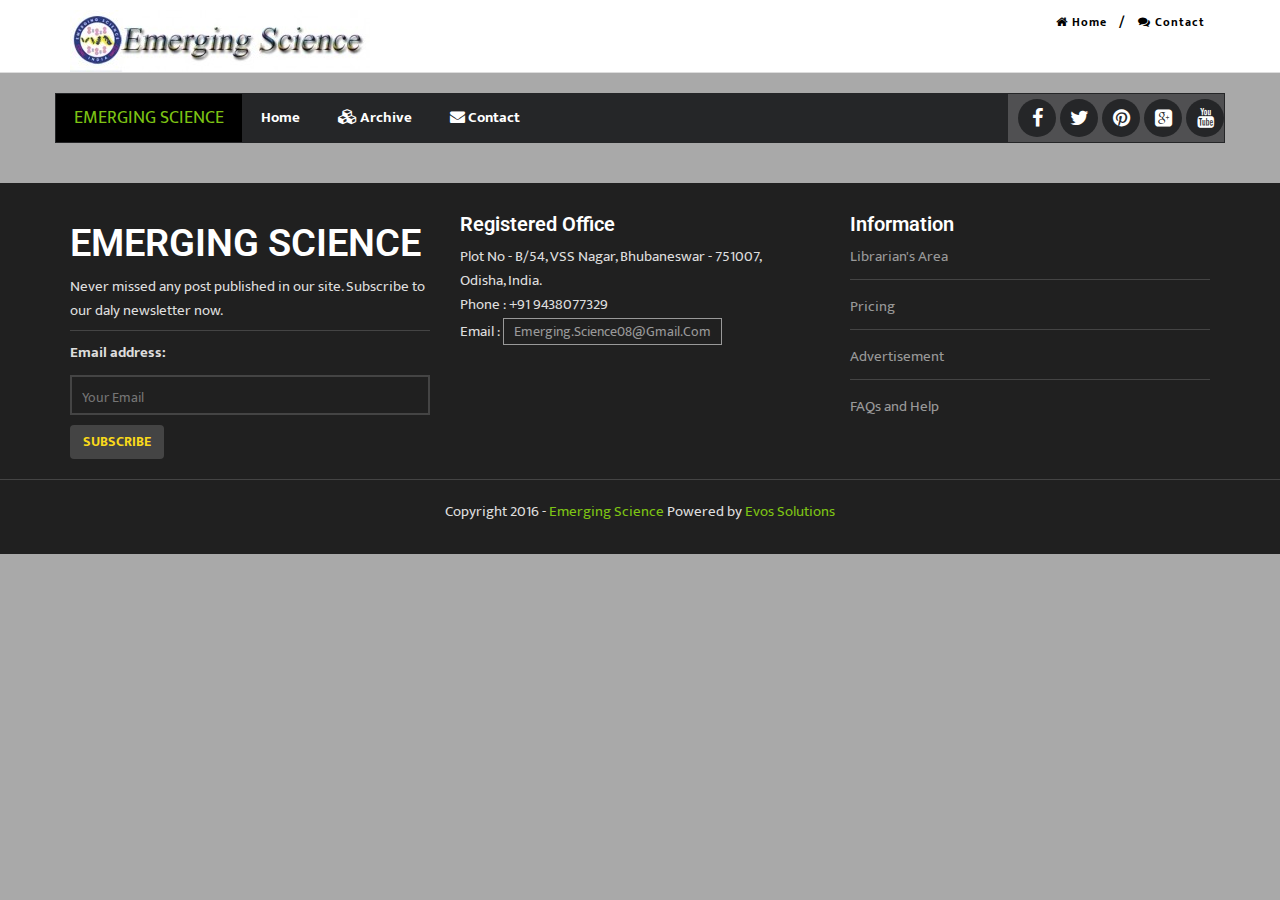
<file: archive.html>
<!DOCTYPE html>
<html lang="en">
<head>
    <meta charset="utf-8" />
    <meta http-equiv="X-UA-Compatible" content="IE=edge" />
    <meta name="viewport" content="width=device-width, initial-scale=1" />
    <meta name="description" content="Free Bootstrap Themes by 365Bootstrap dot com - Free Responsive Html5 Templates">
    <meta name="author" content="http://www.365bootstrap.com">
	
    <title>The Emerging Science | The Emerging Science</title>
	
    <!-- Bootstrap Core CSS -->
    <link rel="stylesheet" href="css/bootstrap.min.css"  type="text/css">
	
	<!-- Custom CSS -->
    <link rel="stylesheet" href="css/style.css">
	
	<!-- Owl Carousel Assets -->
    <link href="owl-carousel/owl.carousel.css" rel="stylesheet">
    <link href="owl-carousel/owl.theme.css" rel="stylesheet">
	
	<!-- Custom Fonts -->
    <link rel="stylesheet" href="font-awesome-4.4.0/css/font-awesome.min.css"  type="text/css">
	
	<!-- jQuery and Modernizr-->
	<script src="js/jquery-2.1.1.js"></script>
	
	<!-- Core JavaScript Files -->  	 
    <script src="js/bootstrap.min.js"></script>
	
	<!-- HTML5 Shim and Respond.js IE8 support of HTML5 elements and media queries -->
    <!-- WARNING: Respond.js doesn't work if you view the page via file:// -->
    <!--[if lt IE 9]>
        <script src="js/html5shiv.js"></script>
        <script src="js/respond.min.js"></script>
    <![endif]-->
</head>

<body>
<header>
	<!--Top-->
	<nav id="top">
		<div class="container">
			<div class="row">
				<div class="col-md-6">
					<img src="images/es_300x62.jpg" alt="Welcome to the world of Emerging Science">
				</div>
				<div class="col-md-6">
					<ul class="list-inline top-link link">
						<li><a href="index.html"><i class="fa fa-home"></i> Home</a></li>
						<li><a href="contact.html"><i class="fa fa-comments"></i> Contact</a></li>
<!--						<li><a href="#"><i class="fa fa-question-circle"></i> FAQ</a></li>-->
					</ul>
				</div>
			</div>
		</div>
	</nav>
	
	<!--Navigation-->
    <nav id="menu" class="navbar container">
		<div class="navbar-header">
			<button type="button" class="btn btn-navbar navbar-toggle" data-toggle="collapse" data-target=".navbar-ex1-collapse"><i class="fa fa-bars"></i></button>
			<a class="navbar-brand" href="#">
				<div class="logo"><span>Emerging Science</span></div>
			</a>
		</div>
		<div class="collapse navbar-collapse navbar-ex1-collapse">
			<ul class="nav navbar-nav">
				<li><a href="index.html">Home</a></li>
<!--
				<li class="dropdown"><a href="#" class="dropdown-toggle" data-toggle="dropdown">Login <i class="fa fa-arrow-circle-o-down"></i></a>
					<div class="dropdown-menu">
						<div class="dropdown-inner">
							<ul class="list-unstyled">
								<li><a href="archive.html">Text 101</a></li>
								<li><a href="archive.html">Text 102</a></li>
							</ul>
						</div>
					</div>
				</li>
				<li class="dropdown"><a href="#" class="dropdown-toggle" data-toggle="dropdown">Video <i class="fa fa-arrow-circle-o-down"></i></a>
					<div class="dropdown-menu">
						<div class="dropdown-inner">
							<ul class="list-unstyled">
								<li><a href="archive.html">Text 201</a></li>
								<li><a href="archive.html">Text 202</a></li>
								<li><a href="archive.html">Text 203</a></li>
								<li><a href="archive.html">Text 204</a></li>
								<li><a href="archive.html">Text 205</a></li>
							</ul>
						</div> 
					</div>
				</li>
				<li class="dropdown"><a href="#" class="dropdown-toggle" data-toggle="dropdown">Category <i class="fa fa-arrow-circle-o-down"></i></a>
					<div class="dropdown-menu" style="margin-left: -203.625px;">
						<div class="dropdown-inner">
							<ul class="list-unstyled">
								<li><a href="archive.html">Text 301</a></li>
								<li><a href="archive.html">Text 302</a></li>
								<li><a href="archive.html">Text 303</a></li>
								<li><a href="archive.html">Text 304</a></li>
								<li><a href="archive.html">Text 305</a></li>
							</ul>
							<ul class="list-unstyled">
								<li><a href="archive.html">Text 306</a></li>
								<li><a href="archive.html">Text 307</a></li>
								<li><a href="archive.html">Text 308</a></li>
								<li><a href="archive.html">Text 309</a></li>
								<li><a href="archive.html">Text 310</a></li>
							</ul>
							<ul class="list-unstyled">
								<li><a href="archive.html">Text 311</a></li>
								<li><a href="archive.html">Text 312</a></li>
								<li><a href="archive.html#">Text 313</a></li>
								<li><a href="archive.html#">Text 314</a></li>
								<li><a href="archive.html">Text 315</a></li>
							</ul>
						</div>
					</div>
				</li>
-->
				<li><a href="archive.html"><i class="fa fa-cubes"></i> Archive</a></li>
				<li><a href="contact.html"><i class="fa fa-envelope"></i> Contact</a></li>
			</ul>
			<ul class="list-inline navbar-right top-social">
				<li><a href="#"><i class="fa fa-facebook"></i></a></li>
				<li><a href="#"><i class="fa fa-twitter"></i></a></li>
				<li><a href="#"><i class="fa fa-pinterest"></i></a></li>
				<li><a href="#"><i class="fa fa-google-plus-square"></i></a></li>
				<li><a href="#"><i class="fa fa-youtube"></i></a></li>
			</ul>
		</div>
	</nav>
</header>	
<!--
	<div class="featured container">
		<div id="owl-demo" class="owl-carousel">
			<div class="item">
				<div class="zoom-container">
					<div class="zoom-caption">
						<span>Youtube</span>
						<a href="single.html">
							<i class="fa fa-play-circle-o fa-5x" style="color: #fff"></i>
						</a>
						<p>Video's Name</p>
					</div>
					<img src="images/1.jpg" />
				</div>
			</div>
			<div class="item">
				<div class="zoom-container">
					<div class="zoom-caption">
						<span>Youtube</span>
						<a href="single.html">
							<i class="fa fa-play-circle-o fa-5x" style="color: #fff"></i>
						</a>
						<p>Video's Name</p>
					</div>
					<img src="images/2.jpg" />
				</div>
			</div>
			<div class="item">
				<div class="zoom-container">
					<div class="zoom-caption">
						<span>Youtube</span>
						<a href="single.html">
							<i class="fa fa-play-circle-o fa-5x" style="color: #fff"></i>
						</a>
						<p>Video's Name</p>
					</div>
					<img src="images/3.jpg" />
				</div>
			</div>
			<div class="item">
				<div class="zoom-container">
					<div class="zoom-caption">
						<span>Youtube</span>
						<a href="single.html">
							<i class="fa fa-play-circle-o fa-5x" style="color: #fff"></i>
						</a>
						<p>Video's Name</p>
					</div>
					<img src="images/8.jpg" />
				</div>
			</div>
			<div class="item">
				<div class="zoom-container">
					<div class="zoom-caption">
						<span>Youtube</span>
						<a href="single.html">
							<i class="fa fa-play-circle-o fa-5x" style="color: #fff"></i>
						</a>
						<p>Video's Name</p>
					</div>
					<img src="images/9.jpg" />
				</div>
			</div>
			<div class="item">
				<div class="zoom-container">
					<div class="zoom-caption">
						<span>Youtube</span>
						<a href="single.html">
							<i class="fa fa-play-circle-o fa-5x" style="color: #fff"></i>
						</a>
						<p>Video's Name</p>
					</div>
					<img src="images/10.jpg" />
				</div>
			</div>
			<div class="item">
				<div class="zoom-container">
					<div class="zoom-caption">
						<span>Youtube</span>
						<a href="single.html">
							<i class="fa fa-play-circle-o fa-5x" style="color: #fff"></i>
						</a>
						<p>Video's Name</p>
					</div>
					<img src="images/11.jpg" />
				</div>
			</div>
			<div class="item">
				<div class="zoom-container">
					<div class="zoom-caption">
						<span>Youtube</span>
						<a href="single.html">
							<i class="fa fa-play-circle-o fa-5x" style="color: #fff"></i>
						</a>
						<p>Video's Name</p>
					</div>
					<img src="images/12.jpg" />
				</div>
			</div>
		</div>
	</div>
-->
	<!-- Header -->
	
	<!-- /////////////////////////////////////////Content -->
	<div id="page-content" class="archive-page container">
<!--
		<div class="">
            
			<div class="row">
				<div id="main-content" class="col-md-8">
					<div class="box">
						<a href="#"><h2 class="vid-name">Lorem ipsum dolor sit amet</h2></a>
						<div class="info">
							<h5>By <a href="#">Kelvin</a></h5>
							<span><i class="fa fa-calendar"></i> June 12, 2015</span> 
							<span><i class="fa fa-comment"></i> 0 Comments</span>
							<span><i class="fa fa-heart"></i>1,200</span>
							<ul class="list-inline">
								<li><a href="#">Rate</a></li>
								<li> - </li>
								<li>
									<span class="rating">
										<i class="fa fa-star"></i>
										<i class="fa fa-star"></i>
										<i class="fa fa-star"></i>
										<i class="fa fa-star"></i>
										<i class="fa fa-star-half-o"></i>
									</span>
								</li>
							</ul>
						</div>
						<div class="wrap-vid">
							<div class="zoom-container">
								<div class="zoom-caption">
								</div>
								<img src="images/9.jpg" />
							</div>
							<p>Lorem ipsum dolor sit amet, consetetur sadipscing elitr, sed diam nonumy eirmod tempor invidunt ut labore et dolore magna aliquyam erat, sed diam voluptua. At vero eos et accusam et justo duo dolores et ea rebum. Consetetur sadipscing elitr, sed diam nonumy eirmod tempor inviduntut labore et dolore magna aliquyam erat, sed diam voluptua. At vero eos et accusam et justo duo dolores et ea rebum.justo duo dolores et ea rebum. Consetetur sadipscing elitr,  consetetur sadipscing elitr elitr. <a href="#">MORE...</a></p>
						</div>
					</div>
					<hr class="line">
					<div class="box">
						<a href="#"><h2 class="vid-name">Lorem ipsum dolor sit amet</h2></a>
						<div class="info">
							<h5>By <a href="#">Kelvin</a></h5>
							<span><i class="fa fa-calendar"></i> June 12, 2015</span> 
							<span><i class="fa fa-comment"></i> 0 Comments</span>
							<span><i class="fa fa-heart"></i>1,200</span>
							<ul class="list-inline">
								<li><a href="#">Rate</a></li>
								<li> - </li>
								<li>
									<span class="rating">
										<i class="fa fa-star"></i>
										<i class="fa fa-star"></i>
										<i class="fa fa-star"></i>
										<i class="fa fa-star"></i>
										<i class="fa fa-star-half-o"></i>
									</span>
								</li>
							</ul>
						</div>
						<div class="wrap-vid">
							<div class="zoom-container">
								<div class="zoom-caption">
								</div>
								<img src="images/7.jpg" />
							</div>
							<p>Lorem ipsum dolor sit amet, consetetur sadipscing elitr, sed diam nonumy eirmod tempor invidunt ut labore et dolore magna aliquyam erat, sed diam voluptua. At vero eos et accusam et justo duo dolores et ea rebum. Consetetur sadipscing elitr, sed diam nonumy eirmod tempor inviduntut labore et dolore magna aliquyam erat, sed diam voluptua. At vero eos et accusam et justo duo dolores et ea rebum.justo duo dolores et ea rebum. Consetetur sadipscing elitr,  consetetur sadipscing elitr elitr. <a href="#">MORE...</a></p>
						</div>
					</div>
					<hr class="line">
					<div class="box">
						<a href="#"><h2 class="vid-name">Lorem ipsum dolor sit amet</h2></a>
						<div class="info">
							<h5>By <a href="#">Kelvin</a></h5>
							<span><i class="fa fa-calendar"></i> June 12, 2015</span> 
							<span><i class="fa fa-comment"></i> 0 Comments</span>
							<span><i class="fa fa-heart"></i>1,200</span>
							<ul class="list-inline">
								<li><a href="#">Rate</a></li>
								<li> - </li>
								<li>
									<span class="rating">
										<i class="fa fa-star"></i>
										<i class="fa fa-star"></i>
										<i class="fa fa-star"></i>
										<i class="fa fa-star"></i>
										<i class="fa fa-star-half-o"></i>
									</span>
								</li>
							</ul>
						</div>
						<div class="wrap-vid">
							<div class="zoom-container">
								<div class="zoom-caption">
									<span class="youtube">Youtube</span>
									<a href="single.html">
										<i class="fa fa-play icon-play" style="color: #fff"></i>
									</a>
									<p>Video's Name</p>
								</div>
								<img src="images/8.jpg" />
							</div>
							<p>Lorem ipsum dolor sit amet, consetetur sadipscing elitr, sed diam nonumy eirmod tempor invidunt ut labore et dolore magna aliquyam erat, sed diam voluptua. At vero eos et accusam et justo duo dolores et ea rebum. Consetetur sadipscing elitr, sed diam nonumy eirmod tempor inviduntut labore et dolore magna aliquyam erat, sed diam voluptua. At vero eos et accusam et justo duo dolores et ea rebum.justo duo dolores et ea rebum. Consetetur sadipscing elitr,  consetetur sadipscing elitr elitr. <a href="#">MORE...</a></p>
						</div>
					</div>
					<hr class="line">
					<div class="box">
						<a href="#"><h2 class="vid-name">Lorem ipsum dolor sit amet</h2></a>
						<div class="info">
							<h5>By <a href="#">Kelvin</a></h5>
							<span><i class="fa fa-calendar"></i> June 12, 2015</span> 
							<span><i class="fa fa-comment"></i> 0 Comments</span>
							<span><i class="fa fa-heart"></i>1,200</span>
							<ul class="list-inline">
								<li><a href="#">Rate</a></li>
								<li> - </li>
								<li>
									<span class="rating">
										<i class="fa fa-star"></i>
										<i class="fa fa-star"></i>
										<i class="fa fa-star"></i>
										<i class="fa fa-star"></i>
										<i class="fa fa-star-half-o"></i>
									</span>
								</li>
							</ul>
						</div>
						<div class="wrap-vid">
							<div class="zoom-container">
								<div class="zoom-caption">
									<span class="vimeo">Vimeo</span>
									<a href="single.html">
										<i class="fa fa-play-circle-o fa-5x" style="color: #fff"></i>
									</a>
									<p>Video's Name</p>
								</div>
								<img src="images/6.jpg" />
							</div>
							<p>Lorem ipsum dolor sit amet, consetetur sadipscing elitr, sed diam nonumy eirmod tempor invidunt ut labore et dolore magna aliquyam erat, sed diam voluptua. At vero eos et accusam et justo duo dolores et ea rebum. Consetetur sadipscing elitr, sed diam nonumy eirmod tempor inviduntut labore et dolore magna aliquyam erat, sed diam voluptua. At vero eos et accusam et justo duo dolores et ea rebum.justo duo dolores et ea rebum. Consetetur sadipscing elitr,  consetetur sadipscing elitr elitr. <a href="#">MORE...</a></p>
						</div>
					</div>
					<hr class="line">
					<div class="box">
						<center>
						<ul class="pagination">
							<li>
							  <a href="#" aria-label="Previous">
								<span aria-hidden="true">&laquo;</span>
							  </a>
							</li>
							<li><a href="#">1</a></li>
							<li><a href="#">2</a></li>
							<li><a href="#">3</a></li>
							<li><a href="#">4</a></li>
							<li><a href="#">5</a></li>
							<li>
							  <a href="#" aria-label="Next">
								<span aria-hidden="true">&raquo;</span>
							  </a>
							</li>
						</ul>
					</center>
					</div>
				</div>
				<div id="sidebar" class="col-md-4">
					
					<div class="widget wid-follow">
						<div class="heading"><h4>Follow Us</h4></div>
						<div class="content">
							<ul class="list-inline">
								<li>
									<a href="facebook.com/">
										<div class="box-facebook">
											<span class="fa fa-facebook fa-2x icon"></span>
											<span>1250</span>
											<span>Fans</span>
										</div>
									</a>
								</li>
								<li>
									<a href="facebook.com/">
										<div class="box-twitter">
											<span class="fa fa-twitter fa-2x icon"></span>
											<span>1250</span>
											<span>Fans</span>
										</div>
									</a>
								</li>
								<li>
									<a href="facebook.com/">
										<div class="box-google">
											<span class="fa fa-google-plus fa-2x icon"></span>
											<span>1250</span>
											<span>Fans</span>
										</div>
									</a>
								</li>
							</ul>
							<img src="images/banner.jpg" />
						</div>
					</div>
					
					<div class="widget wid-post">
						<div class="heading"><h4>Category</h4></div>
						<div class="content">
							<div class="post wrap-vid">
								<div class="zoom-container">
									<div class="zoom-caption">
										<span class="youtube">Youtube</span>
										<a href="single.html">
											<i class="fa fa-play-circle-o fa-5x" style="color: #fff"></i>
										</a>
										<p>Video's Name</p>
									</div>
									<img src="images/1.jpg" />
								</div>
								<div class="wrapper">
									<h5 class="vid-name"><a href="#">Video's Name</a></h5>
									<div class="info">
										<h6>By <a href="#">Kelvin</a></h6>
										<span><i class="fa fa-calendar"></i>25/3/2015</span> 
										<span><i class="fa fa-heart"></i>1,200</span>
									</div>
								</div>
							</div>
							<div class="post wrap-vid">
								<div class="zoom-container">
											<div class="zoom-caption">
												<span class="vimeo">Vimeo</span>
												<a href="single.html">
													<i class="fa fa-play-circle-o fa-5x" style="color: #fff"></i>
												</a>
												<p>Video's Name</p>
											</div>
											<img src="images/2.jpg" />
										</div>
								<div class="wrapper">
									<h5 class="vid-name"><a href="#">Video's Name</a></h5>
									<div class="info">
										<h6>By <a href="#">Kelvin</a></h6>
										<span><i class="fa fa-calendar"></i>25/3/2015</span> 
										<span><i class="fa fa-heart"></i>1,200</span>
									</div>
								</div>
							</div>
							<div class="post wrap-vid">
								<div class="zoom-container">
									<div class="zoom-caption">
										<span class="youtube">Youtube</span>
										<a href="single.html">
											<i class="fa fa-play-circle-o fa-5x" style="color: #fff"></i>
										</a>
										<p>Video's Name</p>
									</div>
									<img src="images/3.jpg" />
								</div>
								<div class="wrapper">
									<h5 class="vid-name"><a href="#">Video's Name</a></h5>
									<div class="info">
										<h6>By <a href="#">Kelvin</a></h6>
										<span><i class="fa fa-calendar"></i>25/3/2015</span> 
										<span><i class="fa fa-heart"></i>1,200</span>
									</div>
								</div>
							</div>
						</div>
					</div>
					
					<div class="widget ">
						<div class="heading"><h4>Top News</h4></div>
						<div class="content">
							<div class="wrap-vid">
								<div class="zoom-container">
									<div class="zoom-caption">
										<span class="vimeo">Vimeo</span>
										<a href="single.html">
											<i class="fa fa-play-circle-o fa-5x" style="color: #fff"></i>
										</a>
										<p>Video's Name</p>
									</div>
									<img src="images/1.jpg" />
								</div>
								<h3 class="vid-name"><a href="#">Video's Name</a></h3>
								<div class="info">
									<h5>By <a href="#">Kelvin</a></h5>
									<span><i class="fa fa-calendar"></i>25/3/2015</span> 
									<span><i class="fa fa-heart"></i>1,200</span>
								</div>
							</div>
							<div class="wrap-vid">
								<div class="zoom-container">
									<div class="zoom-caption">
										<span class="vimeo">Vimeo</span>
										<a href="single.html">
											<i class="fa fa-play-circle-o fa-5x" style="color: #fff"></i>
										</a>
										<p>Video's Name</p>
									</div>
									<img src="images/2.jpg" />
								</div>
								<h3 class="vid-name"><a href="#">Video's Name</a></h3>
								<div class="info">
									<h5>By <a href="#">Kelvin</a></h5>
									<span><i class="fa fa-calendar"></i>25/3/2015</span> 
									<span><i class="fa fa-heart"></i>1,200</span>
								</div>
							</div>
							<div class="wrap-vid">
								<div class="zoom-container">
									<div class="zoom-caption">
										<span class="vimeo">Vimeo</span>
										<a href="single.html">
											<i class="fa fa-play-circle-o fa-5x" style="color: #fff"></i>
										</a>
										<p>Video's Name</p>
									</div>
									<img src="images/3.jpg" />
								</div>
								<h3 class="vid-name"><a href="#">Video's Name</a></h3>
								<div class="info">
									<h5>By <a href="#">Kelvin</a></h5>
									<span><i class="fa fa-calendar"></i>25/3/2015</span> 
									<span><i class="fa fa-heart"></i>1,200</span>
								</div>
							</div>
						</div>
					</div>
				</div>
			</div>
		</div> 
-->
	</div>

	<footer>
		<div class="wrap-footer">
			<div class="container">
				<div class="row">
					<div class="col-md-4 col-footer footer-1">
						<div class="footer-heading"><h1><span style="color: #fff;">EMERGING SCIENCE</span></h1></div>
						<div class="content">
							<p>Never missed any post published in our site. Subscribe to our daly newsletter now.</p>
							<strong>Email address:</strong>
							<form action="#" method="post">
								<input type="text" name="your-name" value="" size="40" placeholder="Your Email" />
								<input type="submit" value="SUBSCRIBE" class="btn btn-3" />
							</form>
						</div>
					</div>
<div class="col-md-4 col-footer footer-2">
						<div class="footer-heading"><h4>Registered Office</h4></div>
						<div class="content">
                            Plot No - B/54, VSS Nagar, Bhubaneswar - 751007,</br> Odisha, India. </br>
                            Phone : +91 9438077329 </br>
                            Email : <a href="mailto:emerging.science08@gmail.com">emerging.science08@gmail.com</a>								
						</div>
					</div>
					<div class="col-md-4 col-footer footer-3">
						<div class="footer-heading"><h4>Information</h4></div>
						<div class="content">
							<ul>
								<li><a href="#">Librarian's Area</a></li>
								<li><a href="#">Pricing</a></li>
								<li><a href="#">Advertisement</a></li>
                                <li><a href="#">FAQs and Help</a></li>								
							</ul>
						</div>
					</div>
				</div>
			</div>
		</div>
		<div class="copy-right">
			<p>Copyright 2016 - <a href="http://www.theemergingscience.com" target="_blank" rel="nofollow">Emerging Science</a> Powered by <a target="_blank" href="http://www.evossolutions.com">Evos Solutions</a></p>
		</div>
	</footer>
	<!-- Footer -->
	
	<!-- JS -->
	<script src="owl-carousel/owl.carousel.js"></script>
    <script>
    $(document).ready(function() {
      $("#owl-demo").owlCarousel({
        autoPlay: 3000,
        items : 5,
        itemsDesktop : [1199,4],
        itemsDesktopSmall : [979,4]
      });

    });
    </script>
	
</body>
</html>
</file>
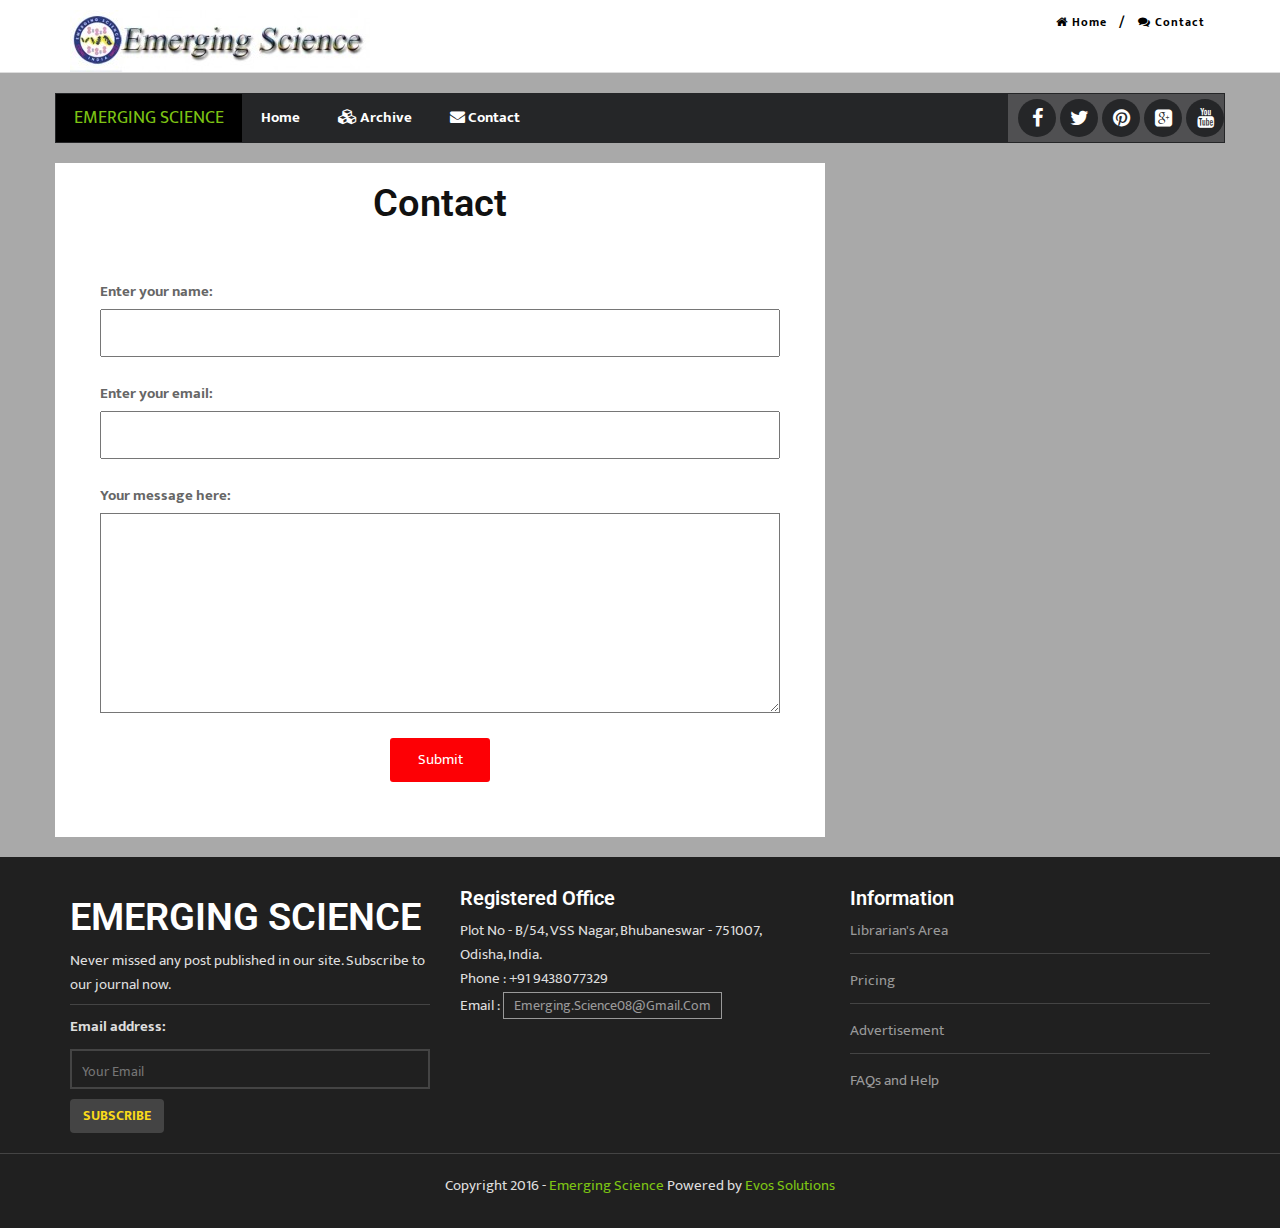
<file: contact.html>
<!DOCTYPE html>
<html lang="en">
<head>
    <meta charset="utf-8" />
    <meta http-equiv="X-UA-Compatible" content="IE=edge" />
    <meta name="viewport" content="width=device-width, initial-scale=1" />
    <meta name="description" content="Free Bootstrap Themes by 365Bootstrap dot com - Free Responsive Html5 Templates">
    <meta name="author" content="http://www.365bootstrap.com">
	
    <title>Newspaper | Free Bootstrap Themes by 365Bootstrap.com</title>
	
    <!-- Bootstrap Core CSS -->
    <link rel="stylesheet" href="css/bootstrap.min.css"  type="text/css">
	
	<!-- Custom CSS -->
    <link rel="stylesheet" href="css/style.css">
	
	<!-- Owl Carousel Assets -->
    <link href="owl-carousel/owl.carousel.css" rel="stylesheet">
    <link href="owl-carousel/owl.theme.css" rel="stylesheet">
	
	<!-- Custom Fonts -->
    <link rel="stylesheet" href="font-awesome-4.4.0/css/font-awesome.min.css"  type="text/css">
	
	<!-- jQuery and Modernizr-->
	<script src="js/jquery-2.1.1.js"></script>
	
	<!-- Core JavaScript Files -->  	 
    <script src="js/bootstrap.min.js"></script>
	
	<!-- HTML5 Shim and Respond.js IE8 support of HTML5 elements and media queries -->
    <!-- WARNING: Respond.js doesn't work if you view the page via file:// -->
    <!--[if lt IE 9]>
        <script src="js/html5shiv.js"></script>
        <script src="js/respond.min.js"></script>
    <![endif]-->
</head>

<body>
<header>
    <!--Top-->
	<nav id="top">
		<div class="container">
            
			<div class="row">
				<div class="col-md-6">
					<img src="images/es_300x62.jpg" alt="Welcome to the world of Emerging Science">
				</div>
				<div class="col-md-6">
					<ul class="list-inline top-link link">
						<li><a href="index.html"><i class="fa fa-home"></i> Home</a></li>
						<li><a href="contact.html"><i class="fa fa-comments"></i> Contact</a></li>
					</ul>
				</div>
			</div>
		</div>
	</nav>
	
	<!--Navigation-->
    <nav id="menu" class="navbar container">
		<div class="navbar-header">
			<button type="button" class="btn btn-navbar navbar-toggle" data-toggle="collapse" data-target=".navbar-ex1-collapse"><i class="fa fa-bars"></i></button>
			<a class="navbar-brand" href="#">
				<div class="logo"><span>Emerging Science</span></div>
			</a>
		</div>
		<div class="collapse navbar-collapse navbar-ex1-collapse">
			<ul class="nav navbar-nav">
				<li><a href="index.html">Home</a></li>
<!--
				<li class="dropdown"><a href="#" class="dropdown-toggle" data-toggle="dropdown">Account <i class="fa fa-arrow-circle-o-down"></i></a>
					<div class="dropdown-menu">
						<div class="dropdown-inner">
							<ul class="list-unstyled">
								<li><a href="archive.html">Login</a></li>
								<li><a href="archive.html">Register</a></li>
							</ul>
						</div>
					</div>
				</li>
				<li class="dropdown"><a href="#" class="dropdown-toggle" data-toggle="dropdown">Video <i class="fa fa-arrow-circle-o-down"></i></a>
					<div class="dropdown-menu">
						<div class="dropdown-inner">
							<ul class="list-unstyled">
								<li><a href="archive.html">Text 201</a></li>
								<li><a href="archive.html">Text 202</a></li>
								<li><a href="archive.html">Text 203</a></li>
								<li><a href="archive.html">Text 204</a></li>
								<li><a href="archive.html">Text 205</a></li>
							</ul>
						</div> 
					</div>
				</li>
				<li class="dropdown"><a href="#" class="dropdown-toggle" data-toggle="dropdown">Category <i class="fa fa-arrow-circle-o-down"></i></a>
					<div class="dropdown-menu" style="margin-left: -203.625px;">
						<div class="dropdown-inner">
							<ul class="list-unstyled">
								<li><a href="archive.html">Text 301</a></li>
								<li><a href="archive.html">Text 302</a></li>
								<li><a href="archive.html">Text 303</a></li>
								<li><a href="archive.html">Text 304</a></li>
								<li><a href="archive.html">Text 305</a></li>
							</ul>
							<ul class="list-unstyled">
								<li><a href="archive.html">Text 306</a></li>
								<li><a href="archive.html">Text 307</a></li>
								<li><a href="archive.html">Text 308</a></li>
								<li><a href="archive.html">Text 309</a></li>
								<li><a href="archive.html">Text 310</a></li>
							</ul>
							<ul class="list-unstyled">
								<li><a href="archive.html">Text 311</a></li>
								<li><a href="archive.html">Text 312</a></li>
								<li><a href="archive.html#">Text 313</a></li>
								<li><a href="archive.html#">Text 314</a></li>
								<li><a href="archive.html">Text 315</a></li>
							</ul>
						</div>
					</div>
				</li>
-->
				<li><a href="archive.html"><i class="fa fa-cubes"></i> Archive</a></li>
				<li><a href="contact.html"><i class="fa fa-envelope"></i> Contact</a></li>
			</ul>
			<ul class="list-inline navbar-right top-social">
				<li><a href="#"><i class="fa fa-facebook"></i></a></li>
				<li><a href="#"><i class="fa fa-twitter"></i></a></li>
				<li><a href="#"><i class="fa fa-pinterest"></i></a></li>
				<li><a href="#"><i class="fa fa-google-plus-square"></i></a></li>
				<li><a href="#"><i class="fa fa-youtube"></i></a></li>
			</ul>
		</div>
	</nav>
</header>		
<!--	<div class="featured container">
		<div id="owl-demo" class="owl-carousel">
			<div class="item">
				<div class="zoom-container">
					<div class="zoom-caption">
						<span>Youtube</span>
						<a href="single.html">
							<i class="fa fa-play-circle-o fa-5x" style="color: #fff"></i>
						</a>
						<p>Video's Name</p>
					</div>
					<img src="images/1.jpg" />
				</div>
			</div>
			<div class="item">
				<div class="zoom-container">
					<div class="zoom-caption">
						<span>Youtube</span>
						<a href="single.html">
							<i class="fa fa-play-circle-o fa-5x" style="color: #fff"></i>
						</a>
						<p>Video's Name</p>
					</div>
					<img src="images/2.jpg" />
				</div>
			</div>
			<div class="item">
				<div class="zoom-container">
					<div class="zoom-caption">
						<span>Youtube</span>
						<a href="single.html">
							<i class="fa fa-play-circle-o fa-5x" style="color: #fff"></i>
						</a>
						<p>Video's Name</p>
					</div>
					<img src="images/3.jpg" />
				</div>
			</div>
			<div class="item">
				<div class="zoom-container">
					<div class="zoom-caption">
						<span>Youtube</span>
						<a href="single.html">
							<i class="fa fa-play-circle-o fa-5x" style="color: #fff"></i>
						</a>
						<p>Video's Name</p>
					</div>
					<img src="images/8.jpg" />
				</div>
			</div>
			<div class="item">
				<div class="zoom-container">
					<div class="zoom-caption">
						<span>Youtube</span>
						<a href="single.html">
							<i class="fa fa-play-circle-o fa-5x" style="color: #fff"></i>
						</a>
						<p>Video's Name</p>
					</div>
					<img src="images/9.jpg" />
				</div>
			</div>
			<div class="item">
				<div class="zoom-container">
					<div class="zoom-caption">
						<span>Youtube</span>
						<a href="single.html">
							<i class="fa fa-play-circle-o fa-5x" style="color: #fff"></i>
						</a>
						<p>Video's Name</p>
					</div>
					<img src="images/10.jpg" />
				</div>
			</div>
			<div class="item">
				<div class="zoom-container">
					<div class="zoom-caption">
						<span>Youtube</span>
						<a href="single.html">
							<i class="fa fa-play-circle-o fa-5x" style="color: #fff"></i>
						</a>
						<p>Video's Name</p>
					</div>
					<img src="images/11.jpg" />
				</div>
			</div>
			<div class="item">
				<div class="zoom-container">
					<div class="zoom-caption">
						<span>Youtube</span>
						<a href="single.html">
							<i class="fa fa-play-circle-o fa-5x" style="color: #fff"></i>
						</a>
						<p>Video's Name</p>
					</div>
					<img src="images/12.jpg" />
				</div>
			</div>
		</div>
	</div>
	--><!-- Header -->
	
	<!-- /////////////////////////////////////////Content -->
	<div id="page-content" class="archive-page container">
		<div class="">
			<div class="row">
				<div id="main-content" class="col-md-8">
					<div class="box">
						<center><div class="box-header">
							<h1 class="center">Contact</h1>
						</div></center>
						<div class="box-content">
							<div id="contact_form">
								<form name="form1" id="ff" method="post" action="contact.php">
									<label>
									<span>Enter your name:</span>
									<input type="text"  name="name" id="name" required>
									</label>
									<label>
									<span>Enter your email:</span>
									<input type="email"  name="email" id="email" required>
									</label>
									<label>
									<span>Your message here:</span>
									<textarea name="message" id="message"></textarea>
									</label>
									<center><input class="sendButton" type="submit" name="Submit" value="Submit"></center>
								</form>
							</div>
						</div>
					</div>
				</div>
				<div id="sidebar" class="col-md-4">
					<!---- Start Widget ---->
<!--
					<div class="widget wid-follow">
						<div class="heading"><h4>Follow Us</h4></div>
						<div class="content">
							<ul class="list-inline">
								<li>
									<a href="facebook.com/">
										<div class="box-facebook">
											<span class="fa fa-facebook fa-2x icon"></span>
											<span>1250</span>
											<span>Fans</span>
										</div>
									</a>
								</li>
								<li>
									<a href="facebook.com/">
										<div class="box-twitter">
											<span class="fa fa-twitter fa-2x icon"></span>
											<span>1250</span>
											<span>Fans</span>
										</div>
									</a>
								</li>
								<li>
									<a href="facebook.com/">
										<div class="box-google">
											<span class="fa fa-google-plus fa-2x icon"></span>
											<span>1250</span>
											<span>Fans</span>
										</div>
									</a>
								</li>
							</ul>
							<img src="images/banner.jpg" />
						</div>
					</div>
-->
					<!---- Start Widget ---->
<!--
					<div class="widget wid-post">
						<div class="heading"><h4>Category</h4></div>
						<div class="content">
							<div class="post wrap-vid">
								<div class="zoom-container">
									<div class="zoom-caption">
										<span class="youtube">Youtube</span>
										<a href="single.html">
											<i class="fa fa-play-circle-o fa-5x" style="color: #fff"></i>
										</a>
										<p>Video's Name</p>
									</div>
									<img src="images/1.jpg" />
								</div>
								<div class="wrapper">
									<h5 class="vid-name"><a href="#">Video's Name</a></h5>
									<div class="info">
										<h6>By <a href="#">Kelvin</a></h6>
										<span><i class="fa fa-calendar"></i>25/3/2015</span> 
										<span><i class="fa fa-heart"></i>1,200</span>
									</div>
								</div>
							</div>
							<div class="post wrap-vid">
								<div class="zoom-container">
											<div class="zoom-caption">
												<span class="vimeo">Vimeo</span>
												<a href="single.html">
													<i class="fa fa-play-circle-o fa-5x" style="color: #fff"></i>
												</a>
												<p>Video's Name</p>
											</div>
											<img src="images/2.jpg" />
										</div>
								<div class="wrapper">
									<h5 class="vid-name"><a href="#">Video's Name</a></h5>
									<div class="info">
										<h6>By <a href="#">Kelvin</a></h6>
										<span><i class="fa fa-calendar"></i>25/3/2015</span> 
										<span><i class="fa fa-heart"></i>1,200</span>
									</div>
								</div>
							</div>
							<div class="post wrap-vid">
								<div class="zoom-container">
									<div class="zoom-caption">
										<span class="youtube">Youtube</span>
										<a href="single.html">
											<i class="fa fa-play-circle-o fa-5x" style="color: #fff"></i>
										</a>
										<p>Video's Name</p>
									</div>
									<img src="images/3.jpg" />
								</div>
								<div class="wrapper">
									<h5 class="vid-name"><a href="#">Video's Name</a></h5>
									<div class="info">
										<h6>By <a href="#">Kelvin</a></h6>
										<span><i class="fa fa-calendar"></i>25/3/2015</span> 
										<span><i class="fa fa-heart"></i>1,200</span>
									</div>
								</div>
							</div>
						</div>
					</div>
-->
					<!---- Start Widget ---->
<!--
					<div class="widget ">
						<div class="heading"><h4>Top News</h4></div>
						<div class="content">
							<div class="wrap-vid">
								<div class="zoom-container">
									<div class="zoom-caption">
										<span class="vimeo">Vimeo</span>
										<a href="single.html">
											<i class="fa fa-play-circle-o fa-5x" style="color: #fff"></i>
										</a>
										<p>Video's Name</p>
									</div>
									<img src="images/1.jpg" />
								</div>
								<h3 class="vid-name"><a href="#">Video's Name</a></h3>
								<div class="info">
									<h5>By <a href="#">Kelvin</a></h5>
									<span><i class="fa fa-calendar"></i>25/3/2015</span> 
									<span><i class="fa fa-heart"></i>1,200</span>
								</div>
							</div>
							<div class="wrap-vid">
								<div class="zoom-container">
									<div class="zoom-caption">
										<span class="vimeo">Vimeo</span>
										<a href="single.html">
											<i class="fa fa-play-circle-o fa-5x" style="color: #fff"></i>
										</a>
										<p>Video's Name</p>
									</div>
									<img src="images/2.jpg" />
								</div>
								<h3 class="vid-name"><a href="#">Video's Name</a></h3>
								<div class="info">
									<h5>By <a href="#">Kelvin</a></h5>
									<span><i class="fa fa-calendar"></i>25/3/2015</span> 
									<span><i class="fa fa-heart"></i>1,200</span>
								</div>
							</div>
							<div class="wrap-vid">
								<div class="zoom-container">
									<div class="zoom-caption">
										<span class="vimeo">Vimeo</span>
										<a href="single.html">
											<i class="fa fa-play-circle-o fa-5x" style="color: #fff"></i>
										</a>
										<p>Video's Name</p>
									</div>
									<img src="images/3.jpg" />
								</div>
								<h3 class="vid-name"><a href="#">Video's Name</a></h3>
								<div class="info">
									<h5>By <a href="#">Kelvin</a></h5>
									<span><i class="fa fa-calendar"></i>25/3/2015</span> 
									<span><i class="fa fa-heart"></i>1,200</span>
								</div>
							</div>
						</div>
					</div>
-->
				</div>
			</div>
		</div>
	</div>

	<footer>
		<div class="wrap-footer">
			<div class="container">
				<div class="row">
					<div class="col-md-4 col-footer footer-1">
						<div class="footer-heading"><h1><span style="color: #fff;">EMERGING SCIENCE</span></h1></div>
						<div class="content">
							<p>Never missed any post published in our site. Subscribe to our journal now.</p>
							<strong>Email address:</strong>
							<form action="#" method="post">
								<input type="text" name="your-name" value="" size="40" placeholder="Your Email" />
								<input type="submit" value="SUBSCRIBE" class="btn btn-3" />
							</form>
						</div>
					</div>
					<div class="col-md-4 col-footer footer-2">
						<div class="footer-heading"><h4>Registered Office</h4></div>
						<div class="content">
                            Plot No - B/54, VSS Nagar, Bhubaneswar - 751007,</br> Odisha, India. </br>
                            Phone : +91 9438077329 </br>
                            Email : <a href="mailto:emerging.science08@gmail.com">emerging.science08@gmail.com</a>								
						</div>
					</div>
					<div class="col-md-4 col-footer footer-3">
						<div class="footer-heading"><h4>Information</h4></div>
						<div class="content">
							<ul>
								<li><a href="#">Librarian's Area</a></li>
								<li><a href="#">Pricing</a></li>
								<li><a href="#">Advertisement</a></li>
                                <li><a href="#">FAQs and Help</a></li>								
							</ul>
						</div>
					</div>
				</div>
			</div>
		</div>
		<div class="copy-right">
			<p>Copyright 2016 - <a href="http://www.theemergingscience.com" target="_blank" rel="nofollow">Emerging Science</a> Powered by <a target="_blank" href="http://www.evossolutions.com">Evos Solutions</a></p>
		</div>
	</footer>
	<!-- Footer -->
	
	<!-- JS -->
	<script src="owl-carousel/owl.carousel.js"></script>
    <script>
    $(document).ready(function() {
      $("#owl-demo").owlCarousel({
        autoPlay: 3000,
        items : 5,
        itemsDesktop : [1199,4],
        itemsDesktopSmall : [979,4]
      });

    });
    </script>
	
</body>
</html>
</file>
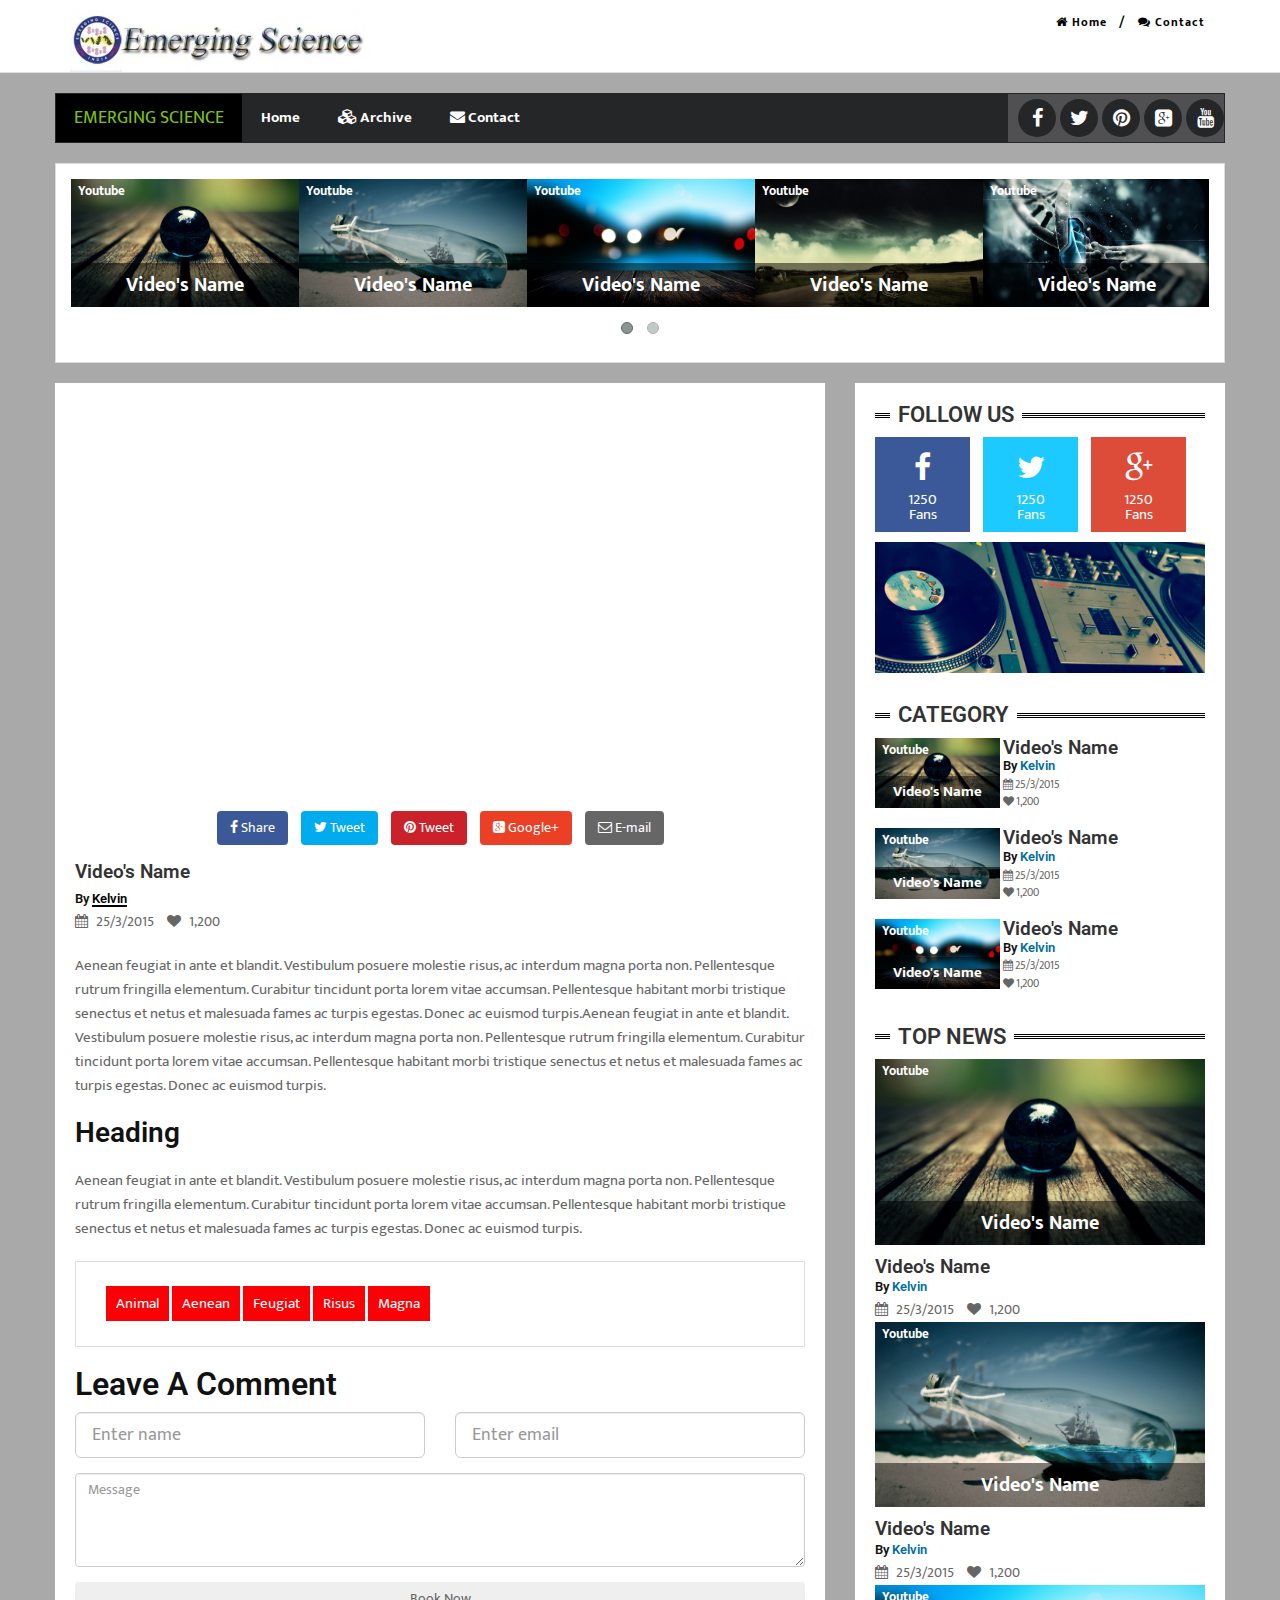
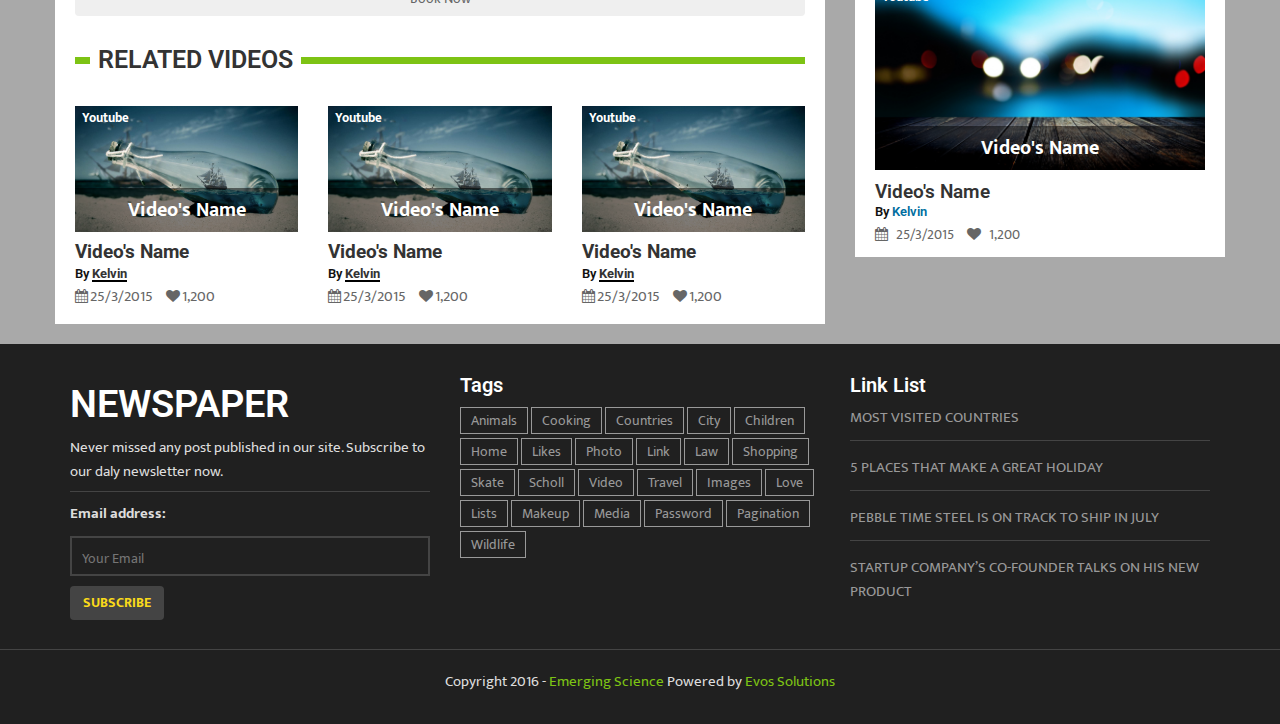
<file: single.html>
<!DOCTYPE html>
<html lang="en">
<head>
    <meta charset="utf-8" />
    <meta http-equiv="X-UA-Compatible" content="IE=edge" />
    <meta name="viewport" content="width=device-width, initial-scale=1" />
    <meta name="description" content="Free Bootstrap Themes by 365Bootstrap dot com - Free Responsive Html5 Templates">
    <meta name="author" content="http://www.365bootstrap.com">
	
    <title>Newspaper | Free Bootstrap Themes by 365Bootstrap.com</title>
	
    <!-- Bootstrap Core CSS -->
    <link rel="stylesheet" href="css/bootstrap.min.css"  type="text/css">
	
	<!-- Custom CSS -->
    <link rel="stylesheet" href="css/style.css">
	
	<!-- Owl Carousel Assets -->
    <link href="owl-carousel/owl.carousel.css" rel="stylesheet">
    <link href="owl-carousel/owl.theme.css" rel="stylesheet">
	
	<!-- Custom Fonts -->
    <link rel="stylesheet" href="font-awesome-4.4.0/css/font-awesome.min.css"  type="text/css">
	
	<!-- jQuery and Modernizr-->
	<script src="js/jquery-2.1.1.js"></script>
	
	<!-- Core JavaScript Files -->  	 
    <script src="js/bootstrap.min.js"></script>
	
	<!-- HTML5 Shim and Respond.js IE8 support of HTML5 elements and media queries -->
    <!-- WARNING: Respond.js doesn't work if you view the page via file:// -->
    <!--[if lt IE 9]>
        <script src="js/html5shiv.js"></script>
        <script src="js/respond.min.js"></script>
    <![endif]-->
</head>

<body>
<header>
	<!--Top-->
	<nav id="top">
		<div class="container">
			<div class="row">
				<div class="col-md-6">
					<img src="images/es_300x62.jpg" alt="Welcome to the world of Emerging Science">
				</div>
				<div class="col-md-6">
					<ul class="list-inline top-link link">
						<li><a href="index.html"><i class="fa fa-home"></i> Home</a></li>
						<li><a href="contact.html"><i class="fa fa-comments"></i> Contact</a></li>
<!--						<li><a href="#"><i class="fa fa-question-circle"></i> FAQ</a></li>-->
					</ul>
				</div>
			</div>
		</div>
	</nav>
	
	<!--Navigation-->
    <nav id="menu" class="navbar container">
		<div class="navbar-header">
			<button type="button" class="btn btn-navbar navbar-toggle" data-toggle="collapse" data-target=".navbar-ex1-collapse"><i class="fa fa-bars"></i></button>
			<a class="navbar-brand" href="#">
				<div class="logo"><span>Emerging Science</span></div>
			</a>
		</div>
		<div class="collapse navbar-collapse navbar-ex1-collapse">
			<ul class="nav navbar-nav">
				<li><a href="index.html">Home</a></li>
<!--
				<li class="dropdown"><a href="#" class="dropdown-toggle" data-toggle="dropdown">Account <i class="fa fa-arrow-circle-o-down"></i></a>
					<div class="dropdown-menu">
						<div class="dropdown-inner">
							<ul class="list-unstyled">
								<li><a href="archive.html">Login</a></li>
								<li><a href="archive.html">Register</a></li>
							</ul>
						</div>
					</div>
				</li>
				<li class="dropdown"><a href="#" class="dropdown-toggle" data-toggle="dropdown">Video <i class="fa fa-arrow-circle-o-down"></i></a>
					<div class="dropdown-menu">
						<div class="dropdown-inner">
							<ul class="list-unstyled">
								<li><a href="archive.html">Text 201</a></li>
								<li><a href="archive.html">Text 202</a></li>
								<li><a href="archive.html">Text 203</a></li>
								<li><a href="archive.html">Text 204</a></li>
								<li><a href="archive.html">Text 205</a></li>
							</ul>
						</div> 
					</div>
				</li>
				<li class="dropdown"><a href="#" class="dropdown-toggle" data-toggle="dropdown">Category <i class="fa fa-arrow-circle-o-down"></i></a>
					<div class="dropdown-menu" style="margin-left: -203.625px;">
						<div class="dropdown-inner">
							<ul class="list-unstyled">
								<li><a href="archive.html">Text 301</a></li>
								<li><a href="archive.html">Text 302</a></li>
								<li><a href="archive.html">Text 303</a></li>
								<li><a href="archive.html">Text 304</a></li>
								<li><a href="archive.html">Text 305</a></li>
							</ul>
							<ul class="list-unstyled">
								<li><a href="archive.html">Text 306</a></li>
								<li><a href="archive.html">Text 307</a></li>
								<li><a href="archive.html">Text 308</a></li>
								<li><a href="archive.html">Text 309</a></li>
								<li><a href="archive.html">Text 310</a></li>
							</ul>
							<ul class="list-unstyled">
								<li><a href="archive.html">Text 311</a></li>
								<li><a href="archive.html">Text 312</a></li>
								<li><a href="archive.html#">Text 313</a></li>
								<li><a href="archive.html#">Text 314</a></li>
								<li><a href="archive.html">Text 315</a></li>
							</ul>
						</div>
					</div>
				</li>
-->
				<li><a href="archive.html"><i class="fa fa-cubes"></i> Archive</a></li>
				<li><a href="contact.html"><i class="fa fa-envelope"></i> Contact</a></li>
			</ul>
			<ul class="list-inline navbar-right top-social">
				<li><a href="#"><i class="fa fa-facebook"></i></a></li>
				<li><a href="#"><i class="fa fa-twitter"></i></a></li>
				<li><a href="#"><i class="fa fa-pinterest"></i></a></li>
				<li><a href="#"><i class="fa fa-google-plus-square"></i></a></li>
				<li><a href="#"><i class="fa fa-youtube"></i></a></li>
			</ul>
		</div>
	</nav>
</header>
	<div class="featured container">
		<div id="owl-demo" class="owl-carousel">
			<div class="item">
				<div class="zoom-container">
					<div class="zoom-caption">
						<span>Youtube</span>
						<a href="single.html">
							<i class="fa fa-play-circle-o fa-5x" style="color: #fff"></i>
						</a>
						<p>Video's Name</p>
					</div>
					<img src="images/1.jpg" />
				</div>
			</div>
			<div class="item">
				<div class="zoom-container">
					<div class="zoom-caption">
						<span>Youtube</span>
						<a href="single.html">
							<i class="fa fa-play-circle-o fa-5x" style="color: #fff"></i>
						</a>
						<p>Video's Name</p>
					</div>
					<img src="images/2.jpg" />
				</div>
			</div>
			<div class="item">
				<div class="zoom-container">
					<div class="zoom-caption">
						<span>Youtube</span>
						<a href="single.html">
							<i class="fa fa-play-circle-o fa-5x" style="color: #fff"></i>
						</a>
						<p>Video's Name</p>
					</div>
					<img src="images/3.jpg" />
				</div>
			</div>
			<div class="item">
				<div class="zoom-container">
					<div class="zoom-caption">
						<span>Youtube</span>
						<a href="single.html">
							<i class="fa fa-play-circle-o fa-5x" style="color: #fff"></i>
						</a>
						<p>Video's Name</p>
					</div>
					<img src="images/8.jpg" />
				</div>
			</div>
			<div class="item">
				<div class="zoom-container">
					<div class="zoom-caption">
						<span>Youtube</span>
						<a href="single.html">
							<i class="fa fa-play-circle-o fa-5x" style="color: #fff"></i>
						</a>
						<p>Video's Name</p>
					</div>
					<img src="images/9.jpg" />
				</div>
			</div>
			<div class="item">
				<div class="zoom-container">
					<div class="zoom-caption">
						<span>Youtube</span>
						<a href="single.html">
							<i class="fa fa-play-circle-o fa-5x" style="color: #fff"></i>
						</a>
						<p>Video's Name</p>
					</div>
					<img src="images/10.jpg" />
				</div>
			</div>
			<div class="item">
				<div class="zoom-container">
					<div class="zoom-caption">
						<span>Youtube</span>
						<a href="single.html">
							<i class="fa fa-play-circle-o fa-5x" style="color: #fff"></i>
						</a>
						<p>Video's Name</p>
					</div>
					<img src="images/11.jpg" />
				</div>
			</div>
			<div class="item">
				<div class="zoom-container">
					<div class="zoom-caption">
						<span>Youtube</span>
						<a href="single.html">
							<i class="fa fa-play-circle-o fa-5x" style="color: #fff"></i>
						</a>
						<p>Video's Name</p>
					</div>
					<img src="images/12.jpg" />
				</div>
			</div>
		</div>
	</div>
	<!-- Header -->
	
	<!-- /////////////////////////////////////////Content -->
	<div id="page-content" class="single-page container">
		<div class="row">
			<div id="main-content" class="col-md-8">
				<div class="box">
					<div class="wrap-vid">
						<iframe width="100%" height="400" src="https://www.youtube.com/embed/ImMw_5byGmA" frameborder="0" allowfullscreen></iframe>
					</div>
					<div class="share">
						<ul class="list-inline center">
							<li><a href="#" class="btn btn-facebook"><i class="fa fa-facebook"></i> Share</a></li>
							<li><a href="#" class="btn btn-twitter"><i class="fa fa-twitter"></i> Tweet</a></li>
							<li><a href="#" class="btn btn-pinterest"><i class="fa fa-pinterest"></i> Tweet</a></li>
							<li><a href="#" class="btn btn-google"><i class="fa fa-google-plus-square"></i> Google+</a></li>
							<li><a href="#" class="btn btn-mail"><i class="fa fa-envelope-o"></i> E-mail</a></li>
						</ul>
					</div>
					<div class="line"></div>
					<h1 class="vid-name"><a href="#">Video's Name</a></h1>
					<div class="info">
						<h5>By <a href="#">Kelvin</a></h5>
						<span><i class="fa fa-calendar"></i>25/3/2015</span> 
						<span><i class="fa fa-heart"></i>1,200</span>
					</div>
					<p style="margin-top: 20px">Aenean feugiat in ante et blandit. Vestibulum posuere molestie risus, ac interdum magna porta non. Pellentesque rutrum fringilla elementum. Curabitur tincidunt porta lorem vitae accumsan. Pellentesque habitant morbi tristique senectus et netus et malesuada fames ac turpis egestas. Donec ac euismod turpis.Aenean feugiat in ante et blandit. Vestibulum posuere molestie risus, ac interdum magna porta non. Pellentesque rutrum fringilla elementum. Curabitur tincidunt porta lorem vitae accumsan. Pellentesque habitant morbi tristique senectus et netus et malesuada fames ac turpis egestas. Donec ac euismod turpis.</p>
					<h4>Heading</h4>
					<p style="margin-top: 20px">Aenean feugiat in ante et blandit. Vestibulum posuere molestie risus, ac interdum magna porta non. Pellentesque rutrum fringilla elementum. Curabitur tincidunt porta lorem vitae accumsan. Pellentesque habitant morbi tristique senectus et netus et malesuada fames ac turpis egestas. Donec ac euismod turpis.</p>
					<div class="vid-tags">
						<a href="#">Animal</a>
						<a href="#">Aenean</a>
						<a href="#">Feugiat</a>
						<a href="#">Risus</a>
						<a href="#">Magna</a>
					</div>
					<div class="line"></div>
					<div class="comment">
						<h3>Leave A Comment</h3>
						<form name="form1" method="post" action="">
							<div class="row">
								<div class="col-md-6">
									<div class="form-group">
									<input type="text" class="form-control input-lg" name="name" id="name" placeholder="Enter name" required="required" />
									</div>
								</div>
								<div class="col-md-6">
									<div class="form-group">
										<input type="email" class="form-control input-lg" name="email" id="email" placeholder="Enter email" required="required" />
									</div>
								</div>
							</div>
							<div class="row">
								<div class="col-md-12">
									<div class="form-group">
										<textarea name="message" id="message" class="form-control" rows="4" cols="25" required="required"
										placeholder="Message"></textarea>
									</div>						
									<button type="submit" class="btn btn-4 btn-block" name="btnBooking" id="btnBbooking">
								Book Now</button>
								</div>
							</div>
						</form>
					</div>
				</div>
				
				<div class="box">
					<div class="box-header header-natural">
						<h2>RELATED VIDEOS</h2>
					</div>
					<div class="box-content">
						<div class="row">
							<div class="col-md-4">
								<div class="wrap-vid">
									<div class="zoom-container">
										<div class="zoom-caption">
											<span>Youtube</span>
											<a href="single.html">
												<i class="fa fa-play-circle-o fa-5x" style="color: #fff"></i>
											</a>
											<p>Video's Name</p>
										</div>
										<img src="images/2.jpg" />
									</div>
									<h3 class="vid-name"><a href="#">Video's Name</a></h3>
									<div class="info">
										<h5>By <a href="#">Kelvin</a></h5>
										<span><i class="fa fa-calendar"></i>25/3/2015</span> 
										<span><i class="fa fa-heart"></i>1,200</span>
									</div>
								</div>
							</div>
							<div class="col-md-4">
								<div class="wrap-vid">
									<div class="zoom-container">
										<div class="zoom-caption">
											<span>Youtube</span>
											<a href="single.html">
												<i class="fa fa-play-circle-o fa-5x" style="color: #fff"></i>
											</a>
											<p>Video's Name</p>
										</div>
										<img src="images/2.jpg" />
									</div>
									<h3 class="vid-name"><a href="#">Video's Name</a></h3>
									<div class="info">
										<h5>By <a href="#">Kelvin</a></h5>
										<span><i class="fa fa-calendar"></i>25/3/2015</span> 
										<span><i class="fa fa-heart"></i>1,200</span>
									</div>
								</div>
							</div>
							<div class="col-md-4">
								<div class="wrap-vid">
									<div class="zoom-container">
										<div class="zoom-caption">
											<span>Youtube</span>
											<a href="single.html">
												<i class="fa fa-play-circle-o fa-5x" style="color: #fff"></i>
											</a>
											<p>Video's Name</p>
										</div>
										<img src="images/2.jpg" />
									</div>
									<h3 class="vid-name"><a href="#">Video's Name</a></h3>
									<div class="info">
										<h5>By <a href="#">Kelvin</a></h5>
										<span><i class="fa fa-calendar"></i>25/3/2015</span> 
										<span><i class="fa fa-heart"></i>1,200</span>
									</div>
								</div>
							</div>
						</div>
					</div>
				</div>
			</div>
			<div id="sidebar" class="col-md-4">
				<!---- Start Widget ---->
				<div class="widget wid-follow">
					<div class="heading"><h4>Follow Us</h4></div>
					<div class="content">
						<ul class="list-inline">
							<li>
								<a href="facebook.com/">
									<div class="box-facebook">
										<span class="fa fa-facebook fa-2x icon"></span>
										<span>1250</span>
										<span>Fans</span>
									</div>
								</a>
							</li>
							<li>
								<a href="facebook.com/">
									<div class="box-twitter">
										<span class="fa fa-twitter fa-2x icon"></span>
										<span>1250</span>
										<span>Fans</span>
									</div>
								</a>
							</li>
							<li>
								<a href="facebook.com/">
									<div class="box-google">
										<span class="fa fa-google-plus fa-2x icon"></span>
										<span>1250</span>
										<span>Fans</span>
									</div>
								</a>
							</li>
						</ul>
						<img src="images/banner.jpg" />
					</div>
				</div>
				<!---- Start Widget ---->
				<div class="widget wid-post">
					<div class="heading"><h4>Category</h4></div>
					<div class="content">
						<div class="post wrap-vid">
							<div class="zoom-container">
								<div class="zoom-caption">
									<span>Youtube</span>
									<a href="single.html">
										<i class="fa fa-play-circle-o fa-5x" style="color: #fff"></i>
									</a>
									<p>Video's Name</p>
								</div>
								<img src="images/1.jpg" />
							</div>
							<div class="wrapper">
								<h5 class="vid-name"><a href="#">Video's Name</a></h5>
								<div class="info">
									<h6>By <a href="#">Kelvin</a></h6>
									<span><i class="fa fa-calendar"></i>25/3/2015</span> 
									<span><i class="fa fa-heart"></i>1,200</span>
								</div>
							</div>
						</div>
						<div class="post wrap-vid">
							<div class="zoom-container">
										<div class="zoom-caption">
											<span>Youtube</span>
											<a href="single.html">
												<i class="fa fa-play-circle-o fa-5x" style="color: #fff"></i>
											</a>
											<p>Video's Name</p>
										</div>
										<img src="images/2.jpg" />
									</div>
							<div class="wrapper">
								<h5 class="vid-name"><a href="#">Video's Name</a></h5>
								<div class="info">
									<h6>By <a href="#">Kelvin</a></h6>
									<span><i class="fa fa-calendar"></i>25/3/2015</span> 
									<span><i class="fa fa-heart"></i>1,200</span>
								</div>
							</div>
						</div>
						<div class="post wrap-vid">
							<div class="zoom-container">
								<div class="zoom-caption">
									<span>Youtube</span>
									<a href="single.html">
										<i class="fa fa-play-circle-o fa-5x" style="color: #fff"></i>
									</a>
									<p>Video's Name</p>
								</div>
								<img src="images/3.jpg" />
							</div>
							<div class="wrapper">
								<h5 class="vid-name"><a href="#">Video's Name</a></h5>
								<div class="info">
									<h6>By <a href="#">Kelvin</a></h6>
									<span><i class="fa fa-calendar"></i>25/3/2015</span> 
									<span><i class="fa fa-heart"></i>1,200</span>
								</div>
							</div>
						</div>
					</div>
				</div>
				<!---- Start Widget ---->
				<div class="widget ">
					<div class="heading"><h4>Top News</h4></div>
					<div class="content">
						<div class="wrap-vid">
							<div class="zoom-container">
								<div class="zoom-caption">
									<span>Youtube</span>
									<a href="single.html">
										<i class="fa fa-play-circle-o fa-5x" style="color: #fff"></i>
									</a>
									<p>Video's Name</p>
								</div>
								<img src="images/1.jpg" />
							</div>
							<h3 class="vid-name"><a href="#">Video's Name</a></h3>
							<div class="info">
								<h5>By <a href="#">Kelvin</a></h5>
								<span><i class="fa fa-calendar"></i>25/3/2015</span> 
								<span><i class="fa fa-heart"></i>1,200</span>
							</div>
						</div>
						<div class="wrap-vid">
							<div class="zoom-container">
								<div class="zoom-caption">
									<span>Youtube</span>
									<a href="single.html">
										<i class="fa fa-play-circle-o fa-5x" style="color: #fff"></i>
									</a>
									<p>Video's Name</p>
								</div>
								<img src="images/2.jpg" />
							</div>
							<h3 class="vid-name"><a href="#">Video's Name</a></h3>
							<div class="info">
								<h5>By <a href="#">Kelvin</a></h5>
								<span><i class="fa fa-calendar"></i>25/3/2015</span> 
								<span><i class="fa fa-heart"></i>1,200</span>
							</div>
						</div>
						<div class="wrap-vid">
							<div class="zoom-container">
								<div class="zoom-caption">
									<span>Youtube</span>
									<a href="single.html">
										<i class="fa fa-play-circle-o fa-5x" style="color: #fff"></i>
									</a>
									<p>Video's Name</p>
								</div>
								<img src="images/3.jpg" />
							</div>
							<h3 class="vid-name"><a href="#">Video's Name</a></h3>
							<div class="info">
								<h5>By <a href="#">Kelvin</a></h5>
								<span><i class="fa fa-calendar"></i>25/3/2015</span> 
								<span><i class="fa fa-heart"></i>1,200</span>
							</div>
						</div>
					</div>
				</div>
			</div>
		</div>
	</div>

	<footer>
		<div class="wrap-footer">
			<div class="container">
				<div class="row">
					<div class="col-md-4 col-footer footer-1">
						<div class="footer-heading"><h1><span style="color: #fff;">NEWSPAPER</span></h1></div>
						<div class="content">
							<p>Never missed any post published in our site. Subscribe to our daly newsletter now.</p>
							<strong>Email address:</strong>
							<form action="#" method="post">
								<input type="text" name="your-name" value="" size="40" placeholder="Your Email" />
								<input type="submit" value="SUBSCRIBE" class="btn btn-3" />
							</form>
						</div>
					</div>
					<div class="col-md-4 col-footer footer-2">
						<div class="footer-heading"><h4>Tags</h4></div>
						<div class="content">
							<a href="#">animals</a>
							<a href="#">cooking</a>
							<a href="#">countries</a>
							<a href="#">city</a>
							<a href="#">children</a>
							<a href="#">home</a>
							<a href="#">likes</a>
							<a href="#">photo</a>
							<a href="#">link</a>
							<a href="#">law</a>
							<a href="#">shopping</a>
							<a href="#">skate</a>
							<a href="#">scholl</a>
							<a href="#">video</a>
							<a href="#">travel</a>
							<a href="#">images</a>
							<a href="#">love</a>
							<a href="#">lists</a>
							<a href="#">makeup</a>
							<a href="#">media</a>
							<a href="#">password</a>
							<a href="#">pagination</a>
							<a href="#">wildlife</a>
						</div>
					</div>
					<div class="col-md-4 col-footer footer-3">
						<div class="footer-heading"><h4>Link List</h4></div>
						<div class="content">
							<ul>
								<li><a href="#">MOST VISITED COUNTRIES</a></li>
								<li><a href="#">5 PLACES THAT MAKE A GREAT HOLIDAY</a></li>
								<li><a href="#">PEBBLE TIME STEEL IS ON TRACK TO SHIP IN JULY</a></li>
								<li><a href="#">STARTUP COMPANY’S CO-FOUNDER TALKS ON HIS NEW PRODUCT</a></li>
							</ul>
						</div>
					</div>
				</div>
			</div>
		</div>
		<div class="copy-right">
			<p>Copyright 2016 - <a href="http://www.theemergingscience.com" target="_blank" rel="nofollow">Emerging Science</a> Powered by <a target="_blank" href="http://www.evossolutions.com">Evos Solutions</a></p>
		</div>
	</footer>
	<!-- Footer -->
	
	<!-- JS -->
	<script src="owl-carousel/owl.carousel.js"></script>
    <script>
    $(document).ready(function() {
      $("#owl-demo").owlCarousel({
        autoPlay: 3000,
        items : 5,
        itemsDesktop : [1199,4],
        itemsDesktopSmall : [979,4]
      });

    });
    </script>
	
</body>
</html>
</file>
<file: css/style.css>
/* ==== Google font ==== */
@import url(http://fonts.googleapis.com/css?family=Roboto:400,300,700,900);
@import url('http://fonts.googleapis.com/css?family=Ek+Mukta:400,600,700');

/* ---------------------------------------------------------------------------- */
/* ------------------------------------Html-Body------------------------------- */
/* ---------------------------------------------------------------------------- */
/*background: url(../images/bg2.jpg) fixed ;*/
body {font-family: 'Ek Mukta', sans-serif;color: #666;background-color:darkgray;font-size: 15px;line-height: 1.6em;font-weight: 400;}
html, body {width:100%; padding:0; margin:0;}

::-moz-selection{background:#000;color:#fff;text-shadow:none}
::selection{background:#000;color:#fff;text-shadow:none}
/* ---------------------------------------------------------------------------- */
/* ---------------------------------------------------------------------------- */
/* ---------------------------------------------------------------------------- */
html { -webkit-text-size-adjust: none;}
.video embed,.video object,.video iframe { width: 100%;  height: auto;}
img{max-width:100%;	height: auto;width: auto\9; /* ie8 */}

h1 {font-size: 38px;}
h2 {font-size: 36px;}
h3 {font-size: 32px;}
h4 {font-size: 28px;}
h5 {font-size: 24px;}
h6 {font-size: 20px;}

h1,h2,h3,h4,h5,h6 {font-family: 'Roboto', sans-serif;font-weight: 600;color: #111;}

p {margin: 0 0 20px;}

a {
   color: #7DC314;
   -webkit-transition: all .2s ease-in-out;
   -moz-transition: all .2s ease-in-out;
   transition: all .2s ease-in-out;
}

a:hover,
a:focus {text-decoration: none;color: #000;}

.center{text-align: center; margin: 0 auto;}
.f-right{float: right;}
.f-left{float: left;}
.t-right{text-align: right;}
.t-left{text-align: left;}

.post{}
.post:after, .post:before, article:after, article:before, section:after, section:before{clear: both; content: '\0020'; display: block; visibility: hidden; width: 0; height: 0;}

.clear{content: "\0020"; display: block; height: 0; clear: both; visibility: hidden; }
.clearfix:after, .clearfix:before{clear: both; content: '\0020'; display: block; visibility: hidden; width: 0; height: 0;}

/* --Line-- */
hr.line{border-color: #ddd;width: 100%;padding: 0;margin:0;}

/* --Page-- */
body.index-page {}
body.sub-page {padding-top: 30px;background-color: #F9F9F9;}
body.sub-page .logo {margin: 110px 0 80px;background: url(../images/bg.jpg) fixed; padding: 30px 0 50px;}

/* ---------------------------------------------------------------------------- */
/* -------------------------------------Top------------------------------------ */
/* ---------------------------------------------------------------------------- */
#top {background: #fff;padding: 10px 0 0; color: #000;border-bottom: 1px solid #ddd;}
#top a{color: #000;}
#top a:hover{color: #69BF03}

#top ul.top-link {}

.link{text-align:right}
.link a{display:inline-block;text-decoration:none;font-size:12px;font-weight:bold;letter-spacing:1px}
.link  li:after{content:'/';margin: 0 0 0 12px;display:inline-block;font-weight: bold;}
.link  li:last-child:after{content:'';margin-right:0px;margin-left:0;display:none}
.link  li ul{display:none}

/* ---------------------------------------------------------------------------- */
/* ------------------------------------Menu------------------------------------ */
/* ---------------------------------------------------------------------------- */
#menu {background-color: #252628;border-radius: 0;}
#menu a.navbar-brand:hover{color: #fff;}
#menu .navbar-brand{margin: 0;padding: 14px 18px;background-color: #000000;height: auto;text-transform: uppercase;}
#menu .logo {}
#menu .navbar-collapse{padding:0;}
#menu .dropdown-menu {background-color: #fff;border:none;}
#menu ul.nav .dropdown-menu li a{color: #000;font-weight: bold;border-radius: 5px !important;}
#menu ul.nav .dropdown-menu li a:hover{color: #fff;background-color: #000;}
#menu .dropdown-inner {display: table;}
#menu .dropdown-inner ul {display: table-cell;}
#menu .dropdown-inner a {min-width: 160px;display: block;padding: 3px 20px;clear: both;line-height: 20px;color: #000;font-size: 14px;margin: 0 5px;}
#menu li.dropdown:hover>a, #menu li.dropdown:focus>a, #menu li.dropdown:active>a{background: #fff;color: #000;}

#menu ul.nav li a{font-weight: bold;color: #fff;border-radius: 5px;padding: 14px 19px;}
#menu ul.nav li.dropdown a{border-top-left-radius: 5px;border-top-right-radius: 5px;border-bottom-right-radius: 0px;border-bottom-left-radius: 0px;}
#menu .nav > li > a:hover, #menu .nav > li > a:focus{background-color: #fff;color:#000;}

#menu .top-social{background-color:#505052;padding: 5px;font-size: 20px; text-align: center;}
#menu ul.top-social{margin: 0;}
#menu ul.top-social  li{height: 38px; width: 38px; }
#menu ul.top-social a i{color: #fff;line-height: 1.9;height: 38px; width: 38px;border-radius: 50%;background-color: #252628;}
#menu ul.top-social a i:hover{background-color:#fff;color: #000;}

#menu .btn-navbar {font-size: 20px;color: #FFF;padding: 5px 15px;float: right;border: 3px solid #fff;}

@media  (max-width: 768px){
	#menu {background-color: #000;border-radius: 0;}
}

@media  (min-width: 768px) {
    #menu.navbar{padding: 0;height: auto;margin-top: 20px;}
	#menu .dropdown:hover .dropdown-menu {display: block;}
	
}
@media(max-width:767px) {
	
	#menu .navbar-brand {display: block;color: #fff;}
	#menu div.dropdown-inner > ul.list-unstyled {display: block;}
	#menu .dropdown-inner a {width: 100%;color: #fff;}
	#menu div.dropdown-menu {margin-left: 0 !important;	padding-bottom: 10px;background-color: rgba(0, 0, 0, 0.1);}
}

/* ---------------------------------------------------------------------------- */
/* -----------------------------------Header----------------------------------- */
/* ---------------------------------------------------------------------------- */
header{}


/* Carousel Styles */
.carousel-inner img {width: 100%;max-height: 640px;}

.carousel-control {width: 0;}
.carousel-control.left,
.carousel-control.right {opacity: 1;filter: alpha(opacity=100);background-image: none;background-repeat: no-repeat;text-shadow: none;}
.carousel-control .glyphicon-chevron-left, 
.carousel-control .glyphicon-chevron-right, 
.carousel-control .icon-prev, 
.carousel-control .icon-next {position: absolute;top: 45%;z-index: 5;display: inline-block;}
.carousel-control .glyphicon-chevron-left,
.carousel-control .icon-prev {left: 30px;}
.carousel-control .glyphicon-chevron-right,
.carousel-control .icon-next {right: 30px;}
.carousel-control.left span:hover,
.carousel-control.right span:hover {opacity: .7;filter: alpha(opacity=70);}

.carousel-indicators .active {background-color: #DA251D;}
.carousel-indicators {bottom: 10px;}

.carousel-inner > .item {margin-left:0;margin-top:0;margin-bottom:0;padding-left: 0;width: 100%;height: auto;}
.carousel-inner > .item > img,
.carousel-inner > .item > a > img {display: block;max-width: 100%;height: auto;margin-left:0;padding-left: 0;}

/* Carousel Header Styles */
.header-text {position: absolute;top: 33%;left: 1.8%;right: auto;width: 96.66666666666666%;color: #fff;}
.header-text h2 {font-size: 40px;padding: 10px;color: #fff;text-transform: uppercase;background-color: #DA251D;display:inline-block;color:#fff;}
.header-text h3 {color: #fff;}

/* ---------------------------------------------------------------------------- */
/* -------------------------------------Content-------------------------------- */
/* ---------------------------------------------------------------------------- */
#page-content{padding: 0;}
#page-content.index-page, #page-content.single-page, #page-content.archive-page{margin-top: 20px;}

.archive-page {}
.archive-page .box .zoom-container{max-width: 250px;display: inline-block;float: left;margin-right: 5px;}

.featured{background-color: #fff;padding: 15px ;border: 1px solid #ddd;}

/* ---MainContent--- */

.box {background-color: #fff;padding: 20px 20px 10px;}
.box:last-child{padding: 20px 20px 5px;}
.box:after, .box:before{clear: both; content: '\0020'; display: block; visibility: hidden; width: 0; height: 0;}
.box .info {margin: 5px 0 10px 0;}
.box .info a{color: #000;border-bottom: 1px solid #000;box-shadow: inset 0 -1px 0 #000;transition:all ease 150ms;}
.box .info a:hover {color:#FFFFFF;text-shadow: none;border-bottom: 1px solid #000;box-shadow: inset 0 -1.3em 0 #000;text-decoration: none;}
.box h2 {font-size: 30px;margin:0;}

.box .box-header.header-photo{background: url(../images/title-picture.png) repeat-x center center;margin-bottom: 20px;}
.box .box-header.header-natural{background: url(../images/title-natural.png) repeat-x center center;margin-bottom: 20px;}
.box .box-header.header-vimeo{background: url(../images/title-vimeo.png) repeat-x center center;margin-bottom: 20px;}
.box .box-header h2{font-size: 25px;padding: 0px 8px;background-color: #fff;display: inline-block;margin-left: 15px;color: #333;}

.box .box-content {margin-top: 30px;}
.box .box-content a{font-weight: bold;color: #333;}
.box .box-content a:hover{color: #555;}
.box .box-content h3{font-size: 18px;margin: 10px 0 5px ;}
.box .box-content span{font-size: 15px;}
.box .box-content span i{font-size: 14px;margin-right: 2px;}
.box .box-content p{margin-top: 10px;}

/* ---Vid-Effect--- */
.wrap-vid{}
.vid-item {position: relative;}
.vid-name{margin: 0;}
.vid-name a{font-size: 19px;color: #333;}
.vid-name a:hover{color: #FD0005;}
.vid-tags {margin: 15px 0;border: 1px solid #ddd;padding: 30px ;}
.vid-tags a{background: #FD0005;padding: 5px 10px;color: #fff;}
.vid-tags a:hover{background: #000;}
.info {margin: 0;font-size: 14px;}
.info i{margin-right: 8px;}
.info span{margin-right: 10px;}
.info h5, .info a{font-size: 13px;line-height: 1;margin: 0 0 5px;}
.info a{color: #006EA0;}
.info a:hover{text-decoration: underline;}

.rating{font-size: 14px;line-height: 1.2;}

ul.pagination{margin: 42px auto 25px;}
ul.pagination li a{color: #444;}

/* ---Sidebar--- */
#sidebar{}

.widget{background: #fff;padding:10px 20px;}
.widget:after, .widget:before{clear: both; content: '\0020'; display: block; visibility: hidden; width: 0; height: 0;}
.widget ul li{list-style:none;}
.widget .heading{background: url(../images/title.png) repeat-x center center;}
.widget .heading h4{font-size: 22px;padding: 0px 8px;background-color: #fff;display: inline-block;margin-left: 15px;color: #333;text-transform: uppercase;}
.widget .content {}

.widget.wid-vid ul a{display:inline;margin: 3px 2px;float:left;color:#333;padding:5px;border-bottom: 1px solid transparent;border-top: none;border-right: none;border-left: none;font-weight: bold;}
.widget.wid-vid .tab-content{margin-top: 13px;}
.nav-tabs > li.active > a, .nav-tabs > li.active > a:focus, .nav-tabs > li.active > a:hover{background: none;}
.widget.wid-vid ul a:hover,.widget.wid-vid ul a:focus{background: none;border-top: none;border-right: none;border-left: none;}
.widget.wid-vid ul li {border-bottom: 1px solid transparent;}
.widget.wid-vid ul li:hover{border-bottom: 1px solid #FD0005;}
.widget.wid-vid ul li+:hover{border-bottom: 1px solid #7DC314;}
.widget.wid-vid ul li+li+:hover{border-bottom: 1px solid #966B20;}
.widget.wid-vid .post{margin-top: 12px;}
.widget.wid-vid .post img{float: left; max-width: 105px;display: inline-block;}
.widget.wid-vid h5{margin-top:0;font-size: 18px;}
/*.widget.wid-vid .wrapper {vertical-align: middle;text-align: left;line-height: 1.4em;padding-bottom: 7px;margin-top: 20px;}*/

.widget.wid-gallery{}
.widget.wid-gallery img{padding: 2px;}

.widget.wid-new-post{}
.widget.wid-new-post h6{font-size: 16px;}
.widget.wid-new-post ul{margin: 5px 0;}
.widget.wid-new-post p:last-child{margin: 0;}

.widget.wid-recent-post{}
.widget.wid-recent-post span{display: block;margin-bottom: 7px;}

.widget.wid-comment{}
.widget.wid-comment img{max-width: 50px;border: 1px solid #ddd;}
.widget.wid-comment .post{margin-bottom: 0; border-bottom: 1px solid #ddd;padding-top: 10px; }
.widget.wid-comment .wrapper{margin-left: 5px;}
@media (min-width: 1100px){
	.widget.wid-comment .wrapper{max-width: 175px;}
}

.widget.wid-categoty{}
.widget.wid-categoty select{padding: 6px 10px;}

.widget.wid-tweet{}
.widget.wid-tweet p{margin: 0;}
.widget.wid-tweet span{display: block;color: #999;}
.widget.wid-tweet .tweet-item{border-bottom: 1px solid #ddd;padding: 5px;}
.widget.wid-tweet .tweet-item:last-child{border-bottom: none; padding: 5px 0 0;}

.widget.wid-tags{}
.widget.wid-tags a{color: #333; border: 1px solid #333; padding: 1px 10px;line-height: 2.2;font-size: 14px;text-transform: capitalize;}
.widget.wid-tags a:hover{color: #7DC314; border: 1px solid #999;}

.widget.wid-follow{}
.box-facebook, .box-twitter, .box-google{width: 95px; height: 95px;;color: #fff;text-align: center;padding: 15px;}
.box-facebook:hover, .box-twitter:hover, .box-google:hover{background-color: #000;}
.box-facebook{background-color:#3B5998}
.box-twitter{background-color:#1DCAFF}
.box-google{background-color:#DD4B39}
.box-facebook span, .box-twitter span, .box-google span{display: block;line-height: 1;}
.icon{margin-bottom: 10px;}

.post {margin-bottom: 15px;}
.post:after, .post:before{clear: both; content: '\0020'; display: block; visibility: hidden; width: 0; height: 0;}
.post:last-child {margin-bottom: 0;}
.post:after, .post:before{clear: both; content: '\0020'; display: block; visibility: hidden; width: 0; height: 0;}
.post h5{margin:0;font-size: 15px;}
.post img{float: left; max-width: 125px;display: inline-block;}
.post .zoom-container .zoom-caption p{font-size: 15px;padding: 4px;}
.post .wrapper {display: inline-block;text-align: left;}
.post .info h6, .post .info a{font-size: 13px;margin: 1px 0 3px;}
.post .info {font-size: 12px;margin-top: 0;}
.post .info span{display: block;margin:0;line-height: 1.6;font-size: 11px;}
.post .info i{font-size: 11px;margin-right: 2px;}

/* ---------------------------------------------------------------------------- */
/* -------------------------------------Footer--------------------------------- */
/* ---------------------------------------------------------------------------- */
footer{background-color: #202020;margin-top: 20px;color: #ddd;padding: 20px 0 10px;}
footer .wrap-footer{border-bottom: 1px solid #444;padding-bottom: 20px;}
footer .copy-right{text-align: center;padding-top: 20px;}
footer .footer-heading h4{color: #fff;font-size: 20px;}
footer .content{}
footer .col-footer{}
footer .footer-1{}
footer .footer-1 img{max-width: 140px;margin-bottom: 10px;}
footer .footer-1 p{border-bottom: 1px solid #444;margin-bottom: 10px;padding-bottom: 7px;}
footer .footer-1 input[type="text"]{ 
	border: 2px solid #E7E7E7;
	outline: medium none;
    color: #999999;
    display: block;
    font-size: 14px;
    height: 40px;
    line-height: 1.2;
    margin: 10px 0;
    padding: 5px 10px 0;
    width: 100%;
	background-color: transparent;
    border: 2px solid #444444;
}

footer .footer-2{}
footer .footer-2 a{color: #999; border: 1px solid #999; padding: 1px 10px;line-height: 2.2;font-size: 14px;text-transform: capitalize;}
footer .footer-2 a:hover{color: #7DC314;}

footer .footer-3{}
footer .footer-3 ul {padding: 0;}
footer .footer-3 ul li {list-style: none;margin-bottom: 15px; border-bottom: 1px solid #444;padding-bottom: 10px;}
footer .footer-3 ul li:last-child{border-bottom: none;}
footer .footer-3 ul li a{color: #999;}
footer .footer-3 ul li a:hover{color: #666;}

/* ---------------------------------------------------------------------------- */
/* -------------------------------------Contact-------------------------------- */
/* ---------------------------------------------------------------------------- */
.contact h2{font-size: 34px; font-weight: 500;letter-spacing: 3px;padding-top: 20px ;text-align: center;}

#contact_form {padding:25px;}

#ff label {cursor:pointer;margin:px 0;display:block;font-weight:bold;}
#ff input {display:block;width:100%;color:#000;padding:10px;margin: 5px 0 25px 0;}
#ff textarea {display:block;width:100%;height:200px;background-color:#fff; color:#000;padding:10px;margin: 5px 0 25px 0;}

#ff .sendButton {border: none;cursor:pointer;background-color: #FD0005;-webkit-border-radius:3px;-moz-border-radius:3px;border-radius:3px;;width:100px;color:#ffffff;}
#ff .sendButton:hover {background-color: #000;}

.message{text-align: center;}
.message .wrap{	padding: 50px; background: #ffffff; border: 1px solid #333333;display: inline-block;border-radius: 5px;	-webkit-border-radius: 5px; -moz-border-radius: 5px;-khtml-border-radius: 5px;}
.message .text{font-size: 35px;	margin-bottom: 30px;}

/* ---------------------------------------------------------------------------- */
/* -----------------------------------Owl-Theme-------------------------------- */
/* ---------------------------------------------------------------------------- */
.owl-theme .owl-controls .owl-page span{background-color: #999;border: 1px solid #666;}
.owl-theme .owl-controls .owl-page span:hover{background-color: #666;}

#owl-demo-2 .item{margin: 1px;}
#owl-demo-2 .item img{margin: 1px;}

/* ---------------------------------------------------------------------------- */
/* ----------------------------------Button------------------------------------ */
/* ---------------------------------------------------------------------------- */
.btn-facebook, .btn-twitter, .btn-pinterest, .btn-google, .btn-mail{color: #fff;}
.btn-facebook:hover, .btn-twitter:hover, .btn-pinterest:hover, .btn-google:hover, .btn-mail:hover{background-color: #000; color: #fff;}
.btn-facebook{background-color: #3B5998;}
.btn-twitter{background-color: #00ACED;}
.btn-pinterest{background-color: #CA212A;}
.btn-google{background-color: #EB4026;}
.btn-mail{background-color: #666666;}

.btn-2{padding: 3px 8px;}

.btn-3{background-color: #444444;color: #FADA1A;font-weight: bold;}
.btn-3:hover{background-color: #fff;color: #000;}
/* ---------------------------------------------------------------------------- */
/* --------------------------------Zoom-Effect--------------------------------- */
/* ---------------------------------------------------------------------------- */
.zoom-container {
	position: relative;
	overflow: hidden;
	display: inline-block;
	font-size: 16px;
	font-size: 1rem;
	vertical-align: top;
	box-sizing: border-box;
	-moz-box-sizing: border-box;
	-webkit-box-sizing: border-box;
	
}
.zoom-container a {
    display: block;
    position: absolute;
    top: -100%;
    opacity: 0;
    left: 0;
    bottom: 0;
    right: 0;
    text-align: center;
    color: inherit;
}
.zoom-container:hover a {
    opacity: 1;
    top: 0; 
    z-index: 500;
}
.zoom-container:hover a i {
    top: 50%;
    position: absolute;
    left: 0;
    right: 0;
    transform: translateY(-50%);
}
.zoom-container img {
	display: block;
	width: 100%;
	height: auto;
	-webkit-transition: all .5s ease; /* Safari and Chrome */
    -moz-transition: all .5s ease; /* Firefox */
    -ms-transition: all .5s ease; /* IE 9 */
    -o-transition: all .5s ease; /* Opera */
    transition: all .5s ease;
	
}
.zoom-container .zoom-caption i.icon-play {
	font-size: 22px;
	background-color: rgba(17, 17, 17, 0.8);
	max-width: 60px;
	margin: 0 auto;
	padding: 8px 5px;
	border-radius: 8px;
}
.zoom-container .zoom-caption i.icon-play:hover {
	background-color: rgba(210, 0, 0, 0.9);
}
.zoom-container .zoom-caption {
	position: absolute;
	top: 0;
	right: 0;
	bottom: 0;
	left: 0;
	z-index: 10;
	-webkit-transition: all .5s ease; /* Safari and Chrome */
    -moz-transition: all .5s ease; /* Firefox */
    -ms-transition: all .5s ease; /* IE 9 */
    -o-transition: all .5s ease; /* Opera */
    transition: all .5s ease;
	color: #fff;
}
.zoom-container .zoom-caption span{position:absolute;top: 0;padding: 0px 7px;font-weight: bold;font-size: 13px;}
.zoom-container .zoom-caption span.youtube{background-color: #FD0005;}
.zoom-container .zoom-caption span.vimeo{background-color: #17B3E8;}
.zoom-container .zoom-caption p{position: absolute;bottom: 0;left:0; right: 0;text-align: center;font-size: 20px; font-weight: bold;background: rgba(0, 0, 0, .5);margin:0;padding: 10px;}
.zoom-container:hover img {
	-webkit-transform:scale(1.25) rotate(5deg); /* Safari and Chrome */
    -moz-transform:scale(1.25) rotate(5deg); /* Firefox */
    -ms-transform:scale(1.25) rotate(5deg); /* IE 9 */
    -o-transform:scale(1.25) rotate(5deg); /* Opera */
     transform:scale(1.25) rotate(5deg);
}
.zoom-container:hover .zoom-caption {
	background: rgba(0, 0, 0, .5);

}

/******Evos*******/
/********

Ref: http://inspirationalpixels.com/tutorials/custom-popup-modal
*********/

/* Outer */
.popup {
    width:100%;
    height:100%;
    display:none;
    position:fixed;
    top:0px;
    left:0px;
    background:rgba(0,0,0,0.75);
}

/* Inner */
.popup-inner {
    max-width:700px;
    width:90%;
    padding:40px;
    position:absolute;
    top:50%;
    left:50%;
    -webkit-transform:translate(-50%, -50%);
    transform:translate(-50%, -50%);
    box-shadow:0px 2px 6px rgba(0,0,0,1);
    border-radius:3px;
    background:#fff;
}

/* Close Button */
.popup-close {
    width:30px;
    height:30px;
    padding-top:4px;
    display:inline-block;
    position:absolute;
    top:0px;
    right:0px;
    transition:ease 0.25s all;
    -webkit-transform:translate(50%, -50%);
    transform:translate(50%, -50%);
    border-radius:1000px;
    background:rgba(0,0,0,0.8);
    font-family:Arial, Sans-Serif;
    font-size:20px;
    text-align:center;
    line-height:100%;
    color:#fff;
}

.popup-close:hover {
    -webkit-transform:translate(50%, -50%) rotate(180deg);
    transform:translate(50%, -50%) rotate(180deg);
    background:rgba(0,0,0,1);
    text-decoration:none;
}
</file>
